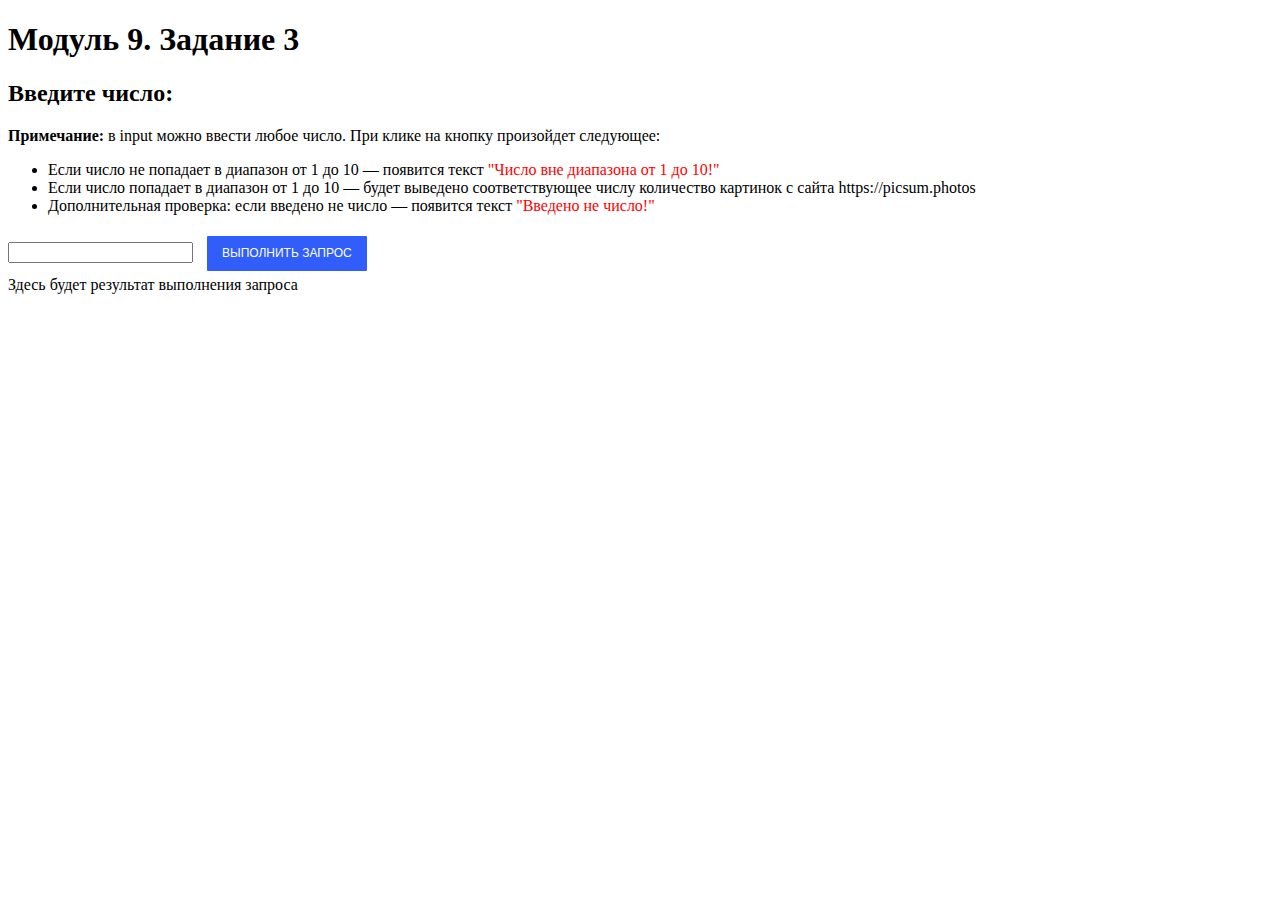
<file: module9_task3/index.html>
<!DOCTYPE html>
<html lang="ru">
<head>
	<meta charset="UTF-8">
	<meta http-equiv="X-UA-Compatible" content="IE=edge">
	<meta name="viewport" content="width=device-width, initial-scale=1.0">
	<link rel="stylesheet" href="styles.css">
	<title>Модуль 9. Задание 3</title>
</head>
<body>
    <header>
        <h1>Модуль 9. Задание 3</h1>
    </header>
    <main>
        <h2>Введите число:</h2>
        <p>
            <b>Примечание:</b> в input можно ввести любое число. При клике на кнопку произойдет следующее:
            <ul>
                <li>
                    Если число не попадает в диапазон от 1 до 10 — появится текст <span class='error'>"Число вне диапазона от 1 до 10!"</span>
                </li>
                <li>
                    Если число попадает в диапазон от 1 до 10 — будет выведено соответствующее числу количество картинок с сайта https://picsum.photos
                </li>
                <li>
                    Дополнительная проверка: если введено не число — появится текст <span class='error'>"Введено не число!"</span>
                </li>
            </ul>
        </p>
        <input type='number'>
        <button class='button'>Выполнить запрос</button>
        <div class='result'>Здесь будет результат выполнения запроса</div>
        <script src='script.js'></script>
    </main>
</body>
</file>
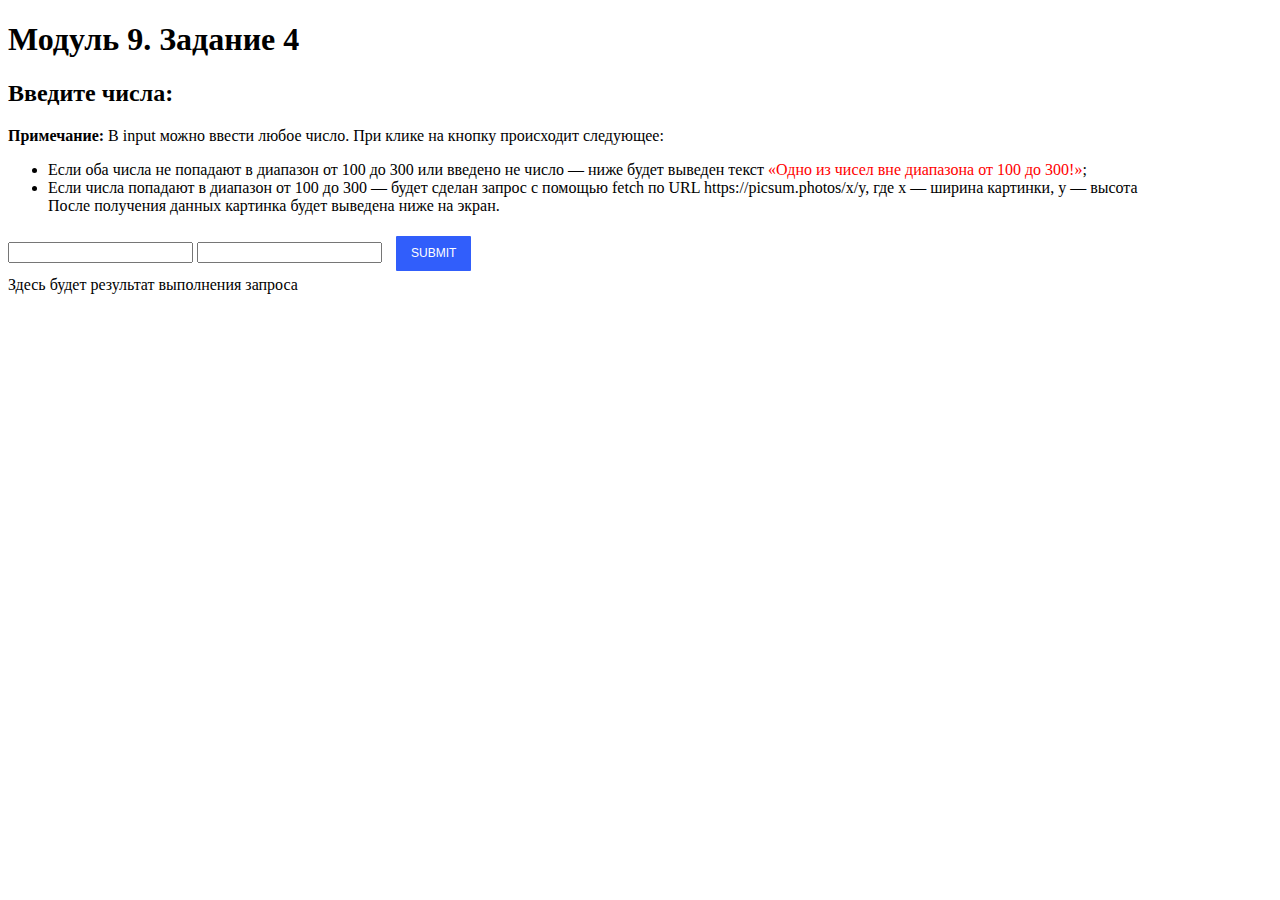
<file: module9_task4/index.html>
<!DOCTYPE html>
<html lang="ru">
<head>
	<meta charset="UTF-8">
	<meta http-equiv="X-UA-Compatible" content="IE=edge">
	<meta name="viewport" content="width=device-width, initial-scale=1.0">
	<link rel="stylesheet" href="styles.css">
	<title>Модуль 9. Задание 4</title>
</head>
<body>
    <header>
        <h1>Модуль 9. Задание 4</h1>
    </header>
    <main>
        <h2>Введите числа:</h2>
        <p>
            <b>Примечание:</b> В input можно ввести любое число. При клике на кнопку происходит следующее:
            <ul>
                <li>
                    Если оба числа не попадают в диапазон от 100 до 300 или введено не число — ниже будет выведен текст <span class='error'>«Одно из чисел вне диапазона от 100 до 300!»</span>;
                </li>
                <li>
                    Если числа попадают в диапазон от 100 до 300 — будет сделан запрос c помощью fetch по URL https://picsum.photos/x/y, где x — ширина картинки, y — высота <br>
                    После получения данных картинка будет выведена ниже на экран.
                </li>
            </ul>
        </p>
        <input type='number' id='x'>
        <input type='number' id='y'>
        <button class='button'>Submit</button>
        <div class='result'>Здесь будет результат выполнения запроса</div>
        <script src='script.js'></script>
    </main>
</body>
</file>
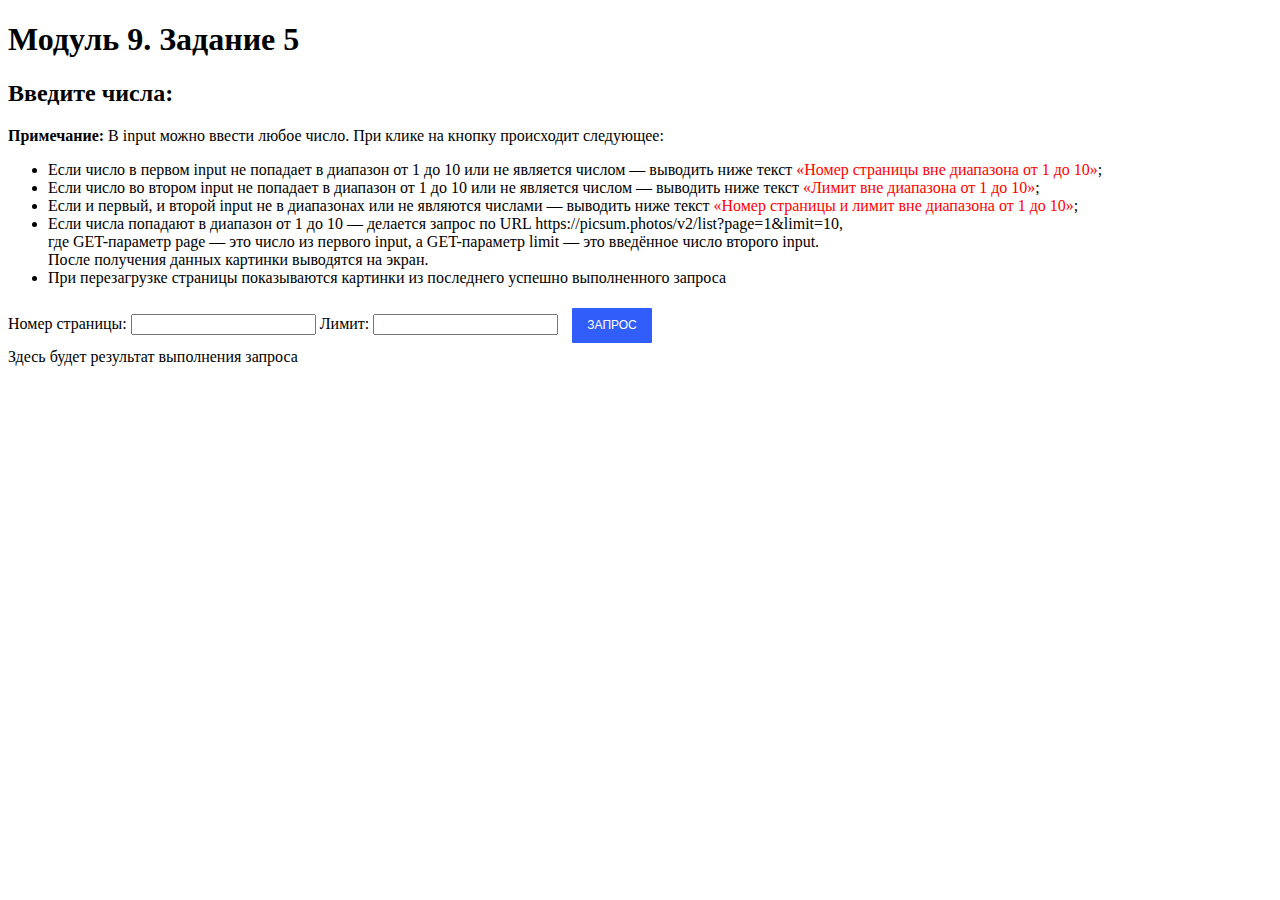
<file: module9_task5/index.html>
<!DOCTYPE html>
<html lang="ru">
<head>
	<meta charset="UTF-8">
	<meta http-equiv="X-UA-Compatible" content="IE=edge">
	<meta name="viewport" content="width=device-width, initial-scale=1.0">
	<link rel="stylesheet" href="styles.css">
	<title>Модуль 9. Задание 5</title>
</head>
<body>
    <header>
        <h1>Модуль 9. Задание 5</h1>
    </header>
    <main>
        <h2>Введите числа:</h2>
        <p>
            <b>Примечание:</b> В input можно ввести любое число. При клике на кнопку происходит следующее:
            <ul>
                <li>
                    Если число в первом input не попадает в диапазон от 1 до 10 или не является числом — выводить ниже текст <span class='error'>«Номер страницы вне диапазона от 1 до 10»</span>;
                </li>
                <li>
                    Если число во втором input не попадает в диапазон от 1 до 10 или не является числом — выводить ниже текст <span class='error'>«Лимит вне диапазона от 1 до 10»</span>;
                </li>
                <li>
                    Если и первый, и второй input не в диапазонах или не являются числами — выводить ниже текст <span class='error'>«Номер страницы и лимит вне диапазона от 1 до 10»</span>;
                </li>
                <li>
                    Если числа попадают в диапазон от 1 до 10 — делается запрос по URL https://picsum.photos/v2/list?page=1&limit=10, <br>
                    где GET-параметр page — это число из первого input, а GET-параметр limit — это введённое число второго input. <br>
                    После получения данных картинки выводятся на экран.
                </li>
                <li>
                    При перезагрузке страницы показываются картинки из последнего успешно выполненного запроса
                </li>
            </ul>
        </p>
        <label for='page'>Номер страницы:</label>
        <input type='number' id='page'>
        <label for='limit'>Лимит:</label>
        <input type='number' id='limit'>
        <button class='button'>Запрос</button>
        <div class='result'>Здесь будет результат выполнения запроса</div>
        <script src='script.js'></script>
    </main>
</body>
</file>
<file: module9_task3/styles.css>
.button {
    padding: 0;
    background-color: transparent;
    border: none;
    outline: none;
    -webkit-tap-highlight-color: transparent;
    box-shadow: none;
    cursor: pointer;
    
    margin: 5px 10px;
    padding: 10px 15px;
    border-radius: 1px;
    font-size: 12px;
    line-height: 15px;
    text-transform: uppercase;
    color: white;
    background: #315efb;
    transition: 0.3s;
  }
  
  .button:hover {
    box-shadow: 0px 2px 8px 2px rgba(141,150,178,.3);
    transform: scale(1.05);
  }

  .result {
    display: flex;
    flex-wrap: wrap;
    width: 500px;
  }
  
  .card {
    width: 200px;
    margin: 20px;
  }
  
  .card-image {
    display: block;
    width: 200px;
    height: 150px;
  }
  
  .error {
    color: red;
  }
</file>
<file: module9_task4/styles.css>
.button {
    padding: 0;
    background-color: transparent;
    border: none;
    outline: none;
    -webkit-tap-highlight-color: transparent;
    box-shadow: none;
    cursor: pointer;
    
    margin: 5px 10px;
    padding: 10px 15px;
    border-radius: 1px;
    font-size: 12px;
    line-height: 15px;
    text-transform: uppercase;
    color: white;
    background: #315efb;
    transition: 0.3s;
  }
  
  .button:hover {
    box-shadow: 0px 2px 8px 2px rgba(141,150,178,.3);
    transform: scale(1.05);
  }
  
  .error {
    color: red;
  }
</file>
<file: module9_task5/styles.css>
.button {
    padding: 0;
    background-color: transparent;
    border: none;
    outline: none;
    -webkit-tap-highlight-color: transparent;
    box-shadow: none;
    cursor: pointer;
    
    margin: 5px 10px;
    padding: 10px 15px;
    border-radius: 1px;
    font-size: 12px;
    line-height: 15px;
    text-transform: uppercase;
    color: white;
    background: #315efb;
    transition: 0.3s;
  }
  
  .button:hover {
    box-shadow: 0px 2px 8px 2px rgba(141,150,178,.3);
    transform: scale(1.05);
  }

  .result {
    display: flex;
    flex-wrap: wrap;
    width: 500px;
  }
  
  .card {
    width: 200px;
    margin: 20px;
  }
  
  .card-image {
    display: block;
    width: 200px;
    height: 150px;
  }
  
  .error {
    color: red;
  }
</file>
